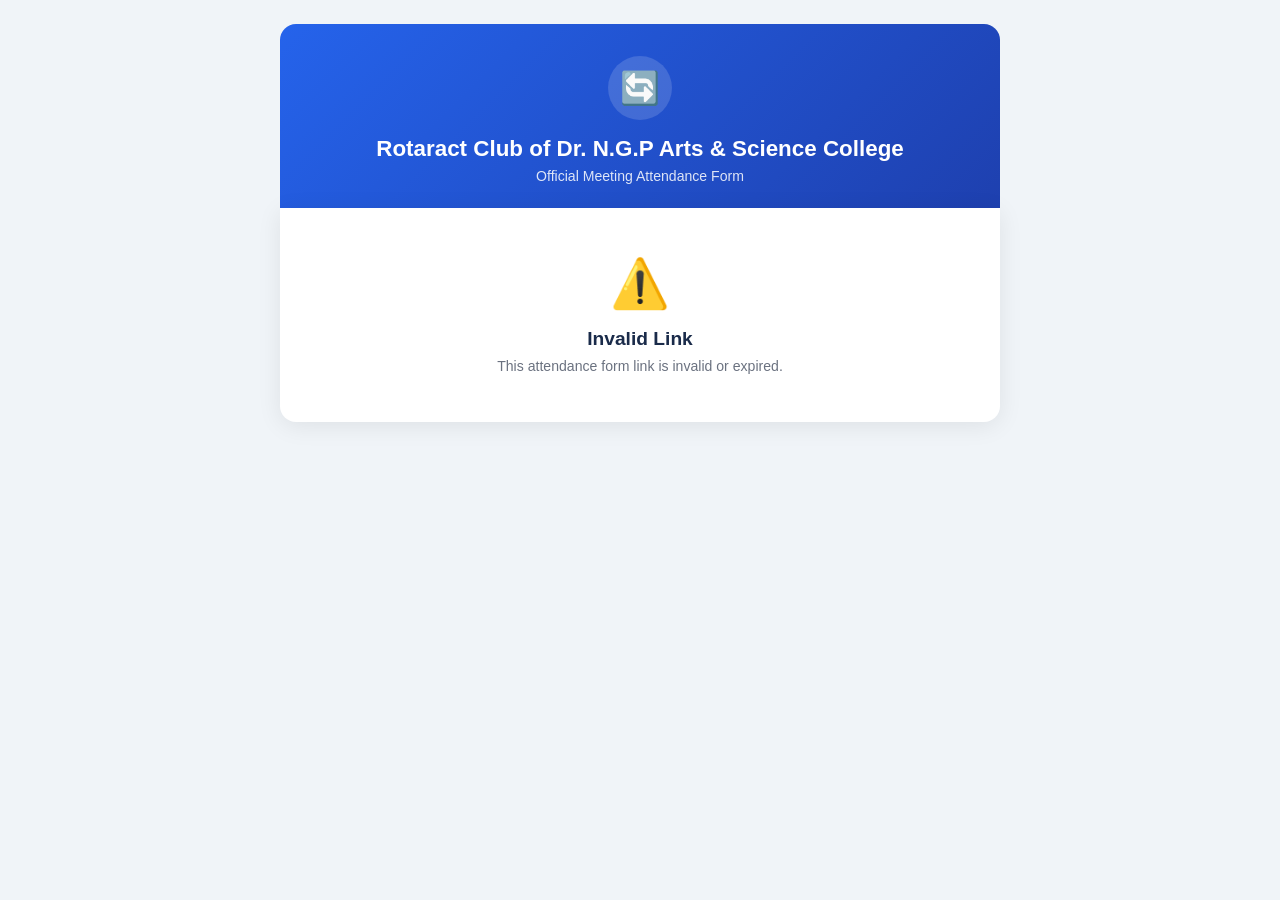
<file: attendance.html>
<!DOCTYPE html>
<html lang="en">
<head>
  <meta charset="UTF-8" />
  <meta name="viewport" content="width=device-width, initial-scale=1.0" />
  <title>Meeting Attendance Form – Rotaract Club</title>
  <style>
    *, *::before, *::after { box-sizing: border-box; margin: 0; padding: 0; }
    body {
      font-family: 'Segoe UI', Arial, sans-serif;
      background: #f0f4f8;
      color: #1a2b4a;
      min-height: 100vh;
      padding: 24px 16px 48px;
    }
    .wrapper      { max-width: 720px; margin: 0 auto; }

    /* Banner */
    .banner {
      background: linear-gradient(135deg, #2563eb 0%, #1e40af 100%);
      border-radius: 16px 16px 0 0;
      padding: 32px 32px 24px;
      text-align: center;
      color: #fff;
    }
    .banner-logo {
      width: 64px; height: 64px;
      background: rgba(255,255,255,0.15);
      border-radius: 50%;
      display: flex; align-items: center; justify-content: center;
      margin: 0 auto 16px;
      font-size: 2rem;
    }
    .banner h1 { font-size: 1.4rem; font-weight: 800; margin-bottom: 6px; }
    .banner p  { font-size: 0.88rem; opacity: 0.85; }

    /* Info Card */
    .info-card { background: #fff; padding: 24px 32px; border-left: 4px solid #2563eb; }
    .info-grid {
      display: grid;
      grid-template-columns: repeat(auto-fit, minmax(160px, 1fr));
      gap: 14px;
    }
    .info-item  { display: flex; flex-direction: column; gap: 2px; }
    .info-label {
      font-size: 0.68rem; font-weight: 700; color: #6b7280;
      text-transform: uppercase; letter-spacing: 0.05em;
    }
    .info-value { font-size: 0.88rem; font-weight: 600; color: #1a2b4a; }

    /* Agenda */
    .agenda-strip { background: #eff6ff; padding: 16px 32px; border-left: 4px solid #93c5fd; }
    .agenda-strip h3 {
      font-size: 0.78rem; font-weight: 700; color: #1e40af;
      text-transform: uppercase; letter-spacing: 0.05em; margin-bottom: 8px;
    }
    .agenda-strip ol { padding-left: 18px; }
    .agenda-strip li { font-size: 0.83rem; color: #374151; margin-bottom: 4px; }

    /* Form Card */
    .form-card {
      background: #fff; padding: 28px 32px;
      border-radius: 0 0 16px 16px;
      box-shadow: 0 4px 24px rgba(0,0,0,0.08);
    }
    .form-title {
      font-size: 1rem; font-weight: 700; color: #1a2b4a;
      margin-bottom: 20px; display: flex; align-items: center; gap: 8px;
    }

    /* Fields */
    .field-group   { margin-bottom: 16px; }
    .field-label   {
      display: block; font-size: 0.75rem; font-weight: 700;
      color: #374151; text-transform: uppercase;
      letter-spacing: 0.04em; margin-bottom: 6px;
    }
    .field-label .req { color: #ef4444; margin-left: 2px; }
    .field-input, .field-select {
      width: 100%; padding: 11px 14px;
      border: 2px solid #e5e7eb; border-radius: 10px;
      font-size: 0.88rem; color: #1a2b4a;
      background: #f9fafb; outline: none;
      transition: border-color 0.2s, box-shadow 0.2s;
      font-family: inherit;
    }
    .field-input:focus, .field-select:focus {
      border-color: #2563eb;
      box-shadow: 0 0 0 3px rgba(37,99,235,0.12);
      background: #fff;
    }
    .two-col { display: grid; grid-template-columns: 1fr 1fr; gap: 14px; }
    @media (max-width: 500px) { .two-col { grid-template-columns: 1fr; } }

    /* Signature */
    .sign-wrap {
      border: 2px dashed #d1d5db; border-radius: 10px;
      padding: 8px; background: #f9fafb; cursor: crosshair;
    }
    .sign-canvas  { display: block; width: 100%; height: 130px; touch-action: none; }
    .sign-actions { display: flex; justify-content: flex-end; margin-top: 6px; }
    .btn-clear {
      font-size: 0.75rem; font-weight: 600; color: #6b7280;
      background: none; border: 1px solid #d1d5db;
      border-radius: 6px; padding: 4px 12px; cursor: pointer;
    }
    .btn-clear:hover { background: #f3f4f6; }

    /* Submit */
    .btn-submit {
      display: block; width: 100%; padding: 14px;
      background: linear-gradient(135deg, #2563eb 0%, #1e40af 100%);
      color: #fff; border: none; border-radius: 12px;
      font-size: 1rem; font-weight: 700; cursor: pointer;
      margin-top: 24px; letter-spacing: 0.02em;
      box-shadow: 0 4px 14px rgba(37,99,235,0.35);
      transition: opacity 0.2s, transform 0.1s;
    }
    .btn-submit:hover    { opacity: 0.92; transform: translateY(-1px); }
    .btn-submit:disabled { opacity: 0.6; cursor: not-allowed; transform: none; }

    /* Alerts */
    .alert {
      display: none; padding: 16px 20px; border-radius: 12px;
      font-weight: 600; font-size: 0.9rem; margin-top: 16px;
      line-height: 1.5;
    }
    .alert-success { background: #dcfce7; color: #166534; border: 1.5px solid #bbf7d0; }
    .alert-error   { background: #fee2e2; color: #991b1b; border: 1.5px solid #fecaca; }
    .alert-info    { background: #dbeafe; color: #1e40af; border: 1.5px solid #bfdbfe; }

    /* Loading skeleton */
    .skeleton { background: #e5e7eb; border-radius: 8px; animation: pulse 1.5s infinite; }
    @keyframes pulse { 0%,100% { opacity:1; } 50% { opacity:0.5; } }

    /* Footer */
    .footer {
      text-align: center; margin-top: 24px;
      font-size: 0.72rem; color: #9ca3af;
    }

    /* Expired / Error state */
    .state-card {
      background: #fff; padding: 48px 32px;
      border-radius: 0 0 16px 16px;
      box-shadow: 0 4px 24px rgba(0,0,0,0.08);
      text-align: center;
    }
    .state-icon { font-size: 3rem; margin-bottom: 16px; }
    .state-title { font-size: 1.2rem; font-weight: 700; color: #1a2b4a; margin-bottom: 8px; }
    .state-msg   { font-size: 0.88rem; color: #6b7280; }
  </style>
</head>
<body>

<div class="wrapper">

  <!-- Banner (always visible) -->
  <div class="banner">
    <div class="banner-logo">🔄</div>
    <h1>Rotaract Club of Dr. N.G.P Arts &amp; Science College</h1>
    <p>Official Meeting Attendance Form</p>
  </div>

  <!-- Dynamic content injected here -->
  <div id="page-content">
    <!-- Loading state -->
    <div class="info-card">
      <div class="info-grid">
        ${[1,2,3,4,5,6].map(() => `
          <div class="info-item">
            <div class="skeleton" style="height:10px;width:60%;margin-bottom:6px;"></div>
            <div class="skeleton" style="height:14px;width:90%;"></div>
          </div>
        `).join('')}
      </div>
    </div>
    <div class="form-card">
      <div class="skeleton" style="height:20px;width:40%;margin-bottom:20px;"></div>
      ${[1,2,3].map(() => `
        <div style="margin-bottom:16px;">
          <div class="skeleton" style="height:10px;width:30%;margin-bottom:8px;"></div>
          <div class="skeleton" style="height:44px;width:100%;border-radius:10px;"></div>
        </div>
      `).join('')}
    </div>
  </div>

</div><!-- /wrapper -->

<script>
/* ================================================================
   CONFIG — reads from URL params, fetches meeting from Supabase
   ================================================================ */

// ── Read URL params ──
var params     = new URLSearchParams(window.location.search);
var MEETING_ID = params.get('meeting') || '';
var TOKEN      = params.get('token')   || '';

// ── Supabase credentials (hardcoded for this standalone page) ──
// These are your PUBLIC anon key values — safe to include here.
var SUPABASE_URL = 'https://itaewvrngvowimjgfawa.supabase.co';
var SUPABASE_KEY = 'eyJhbGciOiJIUzI1NiIsInR5cCI6IkpXVCJ9.eyJpc3MiOiJzdXBhYmFzZSIsInJlZiI6Iml0YWV3dnJuZ3Zvd2ltamdmYXdhIiwicm9sZSI6ImFub24iLCJpYXQiOjE3ODQ2OTA5ODQsImV4cCI6MjEwMDI2Njk4NH0.GrMILDmJEEbCLXXzUf5qw-pTqIW7NRydYkrMz70NUHY'; // ← replace this

/* ================================================================
   HELPER — safe Supabase REST fetch
   ================================================================ */
async function sbFetch(path, opts) {
  var res = await fetch(SUPABASE_URL + path, Object.assign({
    headers: {
      'apikey'       : SUPABASE_KEY,
      'Authorization': 'Bearer ' + SUPABASE_KEY,
      'Content-Type' : 'application/json'
    }
  }, opts));
  return res;
}

/* ================================================================
   SHOW ERROR STATE
   ================================================================ */
function showError(title, msg) {
  document.getElementById('page-content').innerHTML = `
    <div class="state-card">
      <div class="state-icon">⚠️</div>
      <div class="state-title">${title}</div>
      <div class="state-msg">${msg}</div>
    </div>
  `;
}

/* ================================================================
   SHOW SUCCESS STATE
   ================================================================ */
function showSuccess() {
  document.getElementById('page-content').innerHTML = `
    <div class="state-card">
      <div class="state-icon">🎉</div>
      <div class="state-title">Attendance Recorded!</div>
      <div class="state-msg">
        Thank you for attending. Your attendance has been successfully marked.
      </div>
    </div>
  `;
}

/* ================================================================
   FORMAT HELPERS
   ================================================================ */
function fmtDate(dateStr) {
  if (!dateStr) return '—';
  try {
    return new Date(dateStr + 'T00:00:00').toLocaleDateString('en-IN', {
      weekday: 'long', year: 'numeric', month: 'long', day: 'numeric'
    });
  } catch(_) { return dateStr; }
}

function fmtTime(timeStr) {
  if (!timeStr) return '—';
  try {
    var [h, m]  = timeStr.split(':').map(Number);
    var ampm    = h >= 12 ? 'PM' : 'AM';
    var h12     = h % 12 || 12;
    return h12 + ':' + String(m).padStart(2, '0') + ' ' + ampm;
  } catch(_) { return timeStr; }
}

function safe(str) {
  if (!str) return '';
  return String(str)
    .replace(/&/g,'&amp;')
    .replace(/</g,'&lt;')
    .replace(/>/g,'&gt;')
    .replace(/"/g,'&quot;');
}

/* ================================================================
   RENDER FORM
   ================================================================ */
function renderForm(meeting) {
  var agenda    = Array.isArray(meeting.agenda) ? meeting.agenda : [];
  var typeMap   = {
    board_meeting       : 'Board Meeting',
    general_body_meeting: 'General Body Meeting',
    special_meeting     : 'Special Meeting',
    emergency_meeting   : 'Emergency Meeting'
  };
  var typeLabel = typeMap[meeting.meeting_type] || meeting.meeting_type || 'Meeting';

  document.getElementById('page-content').innerHTML = `

    <!-- Meeting Info -->
    <div class="info-card">
      <div class="info-grid">
        <div class="info-item">
          <span class="info-label">Meeting</span>
          <span class="info-value">${safe(meeting.title)}</span>
        </div>
        <div class="info-item">
          <span class="info-label">Type</span>
          <span class="info-value">${typeLabel}</span>
        </div>
        <div class="info-item">
          <span class="info-label">Date</span>
          <span class="info-value">${fmtDate(meeting.meeting_date)}</span>
        </div>
        <div class="info-item">
          <span class="info-label">Time</span>
          <span class="info-value">
            ${fmtTime(meeting.start_time)}
            ${meeting.end_time ? ' – ' + fmtTime(meeting.end_time) : ''}
          </span>
        </div>
        <div class="info-item">
          <span class="info-label">Venue</span>
          <span class="info-value">${safe(meeting.venue)}</span>
        </div>
        <div class="info-item">
          <span class="info-label">Group</span>
          <span class="info-value">Group ${safe(meeting.group_number || '1')}</span>
        </div>
      </div>
    </div>

    <!-- Agenda -->
    ${agenda.length > 0 ? `
    <div class="agenda-strip">
      <h3>📋 Agenda</h3>
      <ol>${agenda.map(function(item) {
        return '<li>' + safe(item.text || item) + '</li>';
      }).join('')}</ol>
    </div>` : ''}

    <!-- Attendance Form -->
    <div class="form-card">
      <div class="form-title">✏️ Mark Your Attendance</div>

      <form id="att-form" novalidate>

        <!-- Name -->
        <div class="field-group">
          <label class="field-label" for="f-name">
            Full Name <span class="req">*</span>
          </label>
          <input type="text" id="f-name" class="field-input"
                 placeholder="Enter your full name" required />
        </div>

        <div class="two-col">
          <!-- RI ID -->
          <div class="field-group">
            <label class="field-label" for="f-riid">RI ID</label>
            <input type="text" id="f-riid" class="field-input"
                   placeholder="RAC/24-25/001" />
          </div>
          <!-- In Time -->
          <div class="field-group">
            <label class="field-label" for="f-time">
              In Time <span class="req">*</span>
            </label>
            <input type="time" id="f-time" class="field-input" required />
          </div>
        </div>

        <!-- Designation -->
        <div class="field-group">
          <label class="field-label" for="f-desig">Designation / Role</label>
          <input type="text" id="f-desig" class="field-input"
                 placeholder="President, Secretary, Member…" />
        </div>

        <!-- Email -->
        <div class="field-group">
          <label class="field-label" for="f-email">Email (optional)</label>
          <input type="email" id="f-email" class="field-input"
                 placeholder="you@example.com" />
        </div>

        <!-- E-Signature -->
        <div class="field-group">
          <label class="field-label">
            Electronic Signature <span class="req">*</span>
            <span style="font-weight:400;text-transform:none;
                         color:#6b7280;font-size:0.68rem;margin-left:4px;">
              (draw with mouse or finger)
            </span>
          </label>
          <div class="sign-wrap">
            <canvas id="sign-pad" class="sign-canvas"></canvas>
          </div>
          <div class="sign-actions">
            <button type="button" class="btn-clear"
                    onclick="clearPad()">↺ Clear</button>
          </div>
        </div>

        <button type="submit" class="btn-submit" id="f-submit">
          ✅ Submit Attendance
        </button>

        <div class="alert alert-error"   id="f-error"></div>
        <div class="alert alert-info"    id="f-info"></div>

      </form>
    </div>

    <div class="footer">
      Rotaract Club of Dr. N.G.P Arts &amp; Science College •
      Token: ${TOKEN.substring(0, 8)}…
    </div>
  `;

  initSignaturePad();
  initFormSubmit(meeting);
}

/* ================================================================
   SIGNATURE PAD
   ================================================================ */
var _hasSigned = false;

function initSignaturePad() {
  var canvas  = document.getElementById('sign-pad');
  if (!canvas) return;
  var ctx     = canvas.getContext('2d');
  var drawing = false;

  function resize() {
    var rect = canvas.parentElement.getBoundingClientRect();
    var dpr  = window.devicePixelRatio || 1;
    canvas.width        = rect.width * dpr;
    canvas.height       = 130        * dpr;
    canvas.style.width  = rect.width + 'px';
    canvas.style.height = '130px';
    ctx.scale(dpr, dpr);
    ctx.strokeStyle = '#1a2b4a';
    ctx.lineWidth   = 2.2;
    ctx.lineCap     = 'round';
    ctx.lineJoin    = 'round';
  }

  resize();
  window.addEventListener('resize', resize);

  function pos(e) {
    var r = canvas.getBoundingClientRect();
    return e.touches
      ? { x: e.touches[0].clientX - r.left, y: e.touches[0].clientY - r.top }
      : { x: e.clientX - r.left,            y: e.clientY - r.top };
  }

  canvas.addEventListener('mousedown',  function(e) {
    drawing = true;
    var p = pos(e); ctx.beginPath(); ctx.moveTo(p.x, p.y);
  });
  canvas.addEventListener('mousemove',  function(e) {
    if (!drawing) return;
    var p = pos(e); ctx.lineTo(p.x, p.y); ctx.stroke(); _hasSigned = true;
  });
  canvas.addEventListener('mouseup',    function() { drawing = false; });
  canvas.addEventListener('mouseleave', function() { drawing = false; });
  canvas.addEventListener('touchstart', function(e) {
    e.preventDefault(); drawing = true;
    var p = pos(e); ctx.beginPath(); ctx.moveTo(p.x, p.y);
  }, { passive: false });
  canvas.addEventListener('touchmove',  function(e) {
    e.preventDefault();
    if (!drawing) return;
    var p = pos(e); ctx.lineTo(p.x, p.y); ctx.stroke(); _hasSigned = true;
  }, { passive: false });
  canvas.addEventListener('touchend',   function() { drawing = false; });
}

function clearPad() {
  var canvas = document.getElementById('sign-pad');
  if (!canvas) return;
  canvas.getContext('2d').clearRect(0, 0, canvas.width, canvas.height);
  _hasSigned = false;
}

function getSignatureBlob() {
  return new Promise(function(resolve) {
    if (!_hasSigned) { resolve(null); return; }
    var canvas = document.getElementById('sign-pad');
    canvas.toBlob(function(blob) { resolve(blob); }, 'image/png');
  });
}

/* ================================================================
   FORM SUBMISSION
   ================================================================ */
function initFormSubmit(meeting) {
  var form = document.getElementById('att-form');
  if (!form) return;

  form.addEventListener('submit', async function(e) {
    e.preventDefault();

    var errEl  = document.getElementById('f-error');
    var infoEl = document.getElementById('f-info');
    var btn    = document.getElementById('f-submit');

    errEl.style.display  = 'none';
    infoEl.style.display = 'none';

    var name  = document.getElementById('f-name').value.trim();
    var riId  = document.getElementById('f-riid').value.trim();
    var time  = document.getElementById('f-time').value;
    var desig = document.getElementById('f-desig').value.trim();
    var email = document.getElementById('f-email').value.trim();

    /* Validate */
    if (!name) {
      errEl.textContent  = '⚠️ Please enter your full name.';
      errEl.style.display = 'block'; return;
    }
    if (!time) {
      errEl.textContent  = '⚠️ Please enter your in-time.';
      errEl.style.display = 'block'; return;
    }
    if (!_hasSigned) {
      errEl.textContent  = '⚠️ Please provide your electronic signature.';
      errEl.style.display = 'block'; return;
    }

    btn.disabled    = true;
    btn.textContent = '⏳ Submitting…';

    try {
      /* 1. Upload signature */
      var signBlob = await getSignatureBlob();
      var eSignUrl = null;

      if (signBlob) {
        var sigName   = 'esign_' + meeting.id + '_' + Date.now() + '.png';
        var uploadRes = await fetch(
          SUPABASE_URL + '/storage/v1/object/meetings/' + sigName,
          {
            method : 'POST',
            headers: {
              'Authorization': 'Bearer ' + SUPABASE_KEY,
              'Content-Type' : 'image/png',
              'x-upsert'     : 'true'
            },
            body: signBlob
          }
        );
        if (uploadRes.ok) {
          eSignUrl = SUPABASE_URL +
            '/storage/v1/object/public/meetings/' + sigName;
        }
      }

      /* 2. Insert attendance record */
      var insertRes = await sbFetch('/rest/v1/meeting_attendance', {
        method : 'POST',
        headers: {
          'apikey'       : SUPABASE_KEY,
          'Authorization': 'Bearer ' + SUPABASE_KEY,
          'Content-Type' : 'application/json',
          'Prefer'       : 'return=minimal'
        },
        body: JSON.stringify({
          meeting_id  : meeting.id,
          form_token  : TOKEN,
          member_name : name,
          ri_id       : riId  || null,
          designation : desig || null,
          member_email: email || null,
          in_time     : time,
          e_sign_url  : eSignUrl,
          submitted_at: new Date().toISOString()
        })
      });

      if (!insertRes.ok) {
        var body = {};
        try { body = await insertRes.json(); } catch(_) {}
        if (body.code === '23505') {
          throw new Error('You have already submitted attendance for this meeting.');
        }
        throw new Error(body.message || 'Submission failed. Please try again.');
      }

      /* 3. Show success */
      showSuccess();

    } catch(err) {
      errEl.textContent   = '❌ ' + (err.message || 'Something went wrong.');
      errEl.style.display = 'block';
      btn.disabled        = false;
      btn.textContent     = '✅ Submit Attendance';
    }
  });
}

/* ================================================================
   INIT — load meeting data from Supabase using URL params
   ================================================================ */
async function init() {
  if (!MEETING_ID || !TOKEN) {
    showError('Invalid Link', 'This attendance form link is invalid or expired.');
    return;
  }

  if (!SUPABASE_URL || SUPABASE_KEY === 'YOUR_SUPABASE_ANON_KEY_HERE') {
    showError('Configuration Error', 'Please contact the admin. (Config missing)');
    return;
  }

  try {
    /* Fetch meeting details */
    var res = await sbFetch(
      '/rest/v1/meetings?id=eq.' + encodeURIComponent(MEETING_ID) +
      '&select=id,title,meeting_type,meeting_date,start_time,end_time,' +
      'venue,group_number,agenda,attendance_form_token',
      { method: 'GET' }
    );

    if (!res.ok) throw new Error('Failed to load meeting data.');

    var rows = await res.json();
    if (!rows || rows.length === 0) {
      showError('Meeting Not Found', 'This meeting does not exist or has been removed.');
      return;
    }

    var meeting = rows[0];

    /* Validate token */
    if (meeting.attendance_form_token !== TOKEN) {
      showError('Invalid Token', 'This attendance form link is invalid.');
      return;
    }

    renderForm(meeting);

  } catch(err) {
    showError('Error', err.message || 'Could not load the attendance form.');
  }
}

init();
</script>
</body>
</html>
</file>
